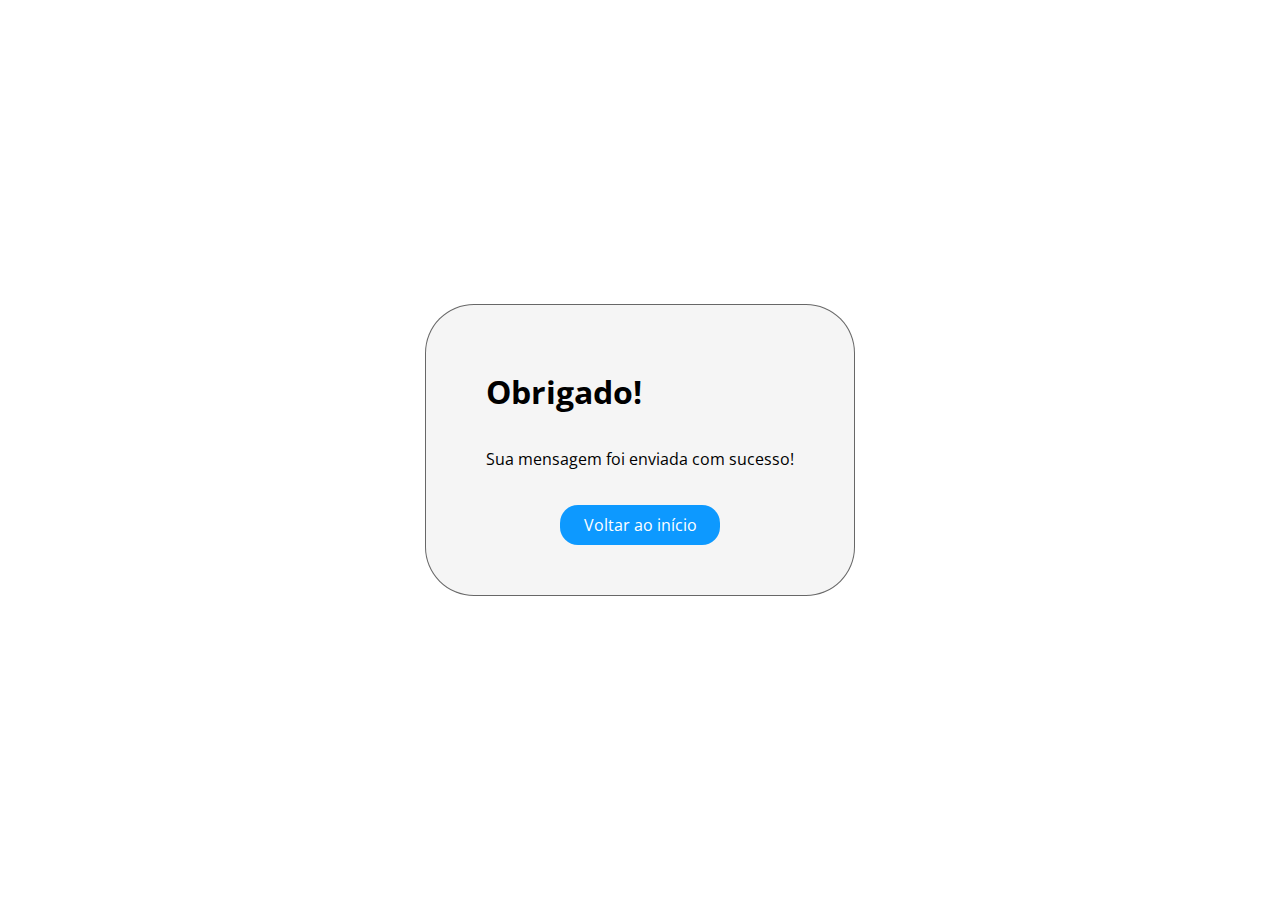
<file: thank-you.html>
<!DOCTYPE html>
<html lang="en">
<head>
    <meta charset="UTF-8">
    <meta http-equiv="X-UA-Compatible" content="IE=edge">
    <meta name="viewport" content="width=device-width, initial-scale=1.0">
    <link href="https://fonts.googleapis.com/css2?family=Open+Sans:wght@300;400;500;600;700;800&display=swap"
        rel="stylesheet">
    <link rel="stylesheet" href="assets/css/thank-you.css">
    <title>Obrigado!</title>
</head>
<body>
    <div class="container">
        <div class="thank-you">
            <h1 class="title">Obrigado!</h1>
            <p class="description">Sua mensagem foi enviada com sucesso!</p>
            <a href="/index.html" class="go-back-button">Voltar ao início</a>
        </div>
    </div>
</body>
</html>
</file>
<file: assets/css/thank-you.css>
*{
    box-sizing: border-box;
    margin: 0;
    font-family: 'Open Sans';
}

.container{
    display: flex;
    flex-direction: column;
    height: 100vh;
    align-items: center;
    justify-content: center;
    margin: 0 50px;
}

.thank-you{
    background: #F5F5F5;
    border: 1px solid rgba(0, 0, 0, 0.58);
    border-radius: 49px;
    padding: 50px 60px;
    display: flex;
    flex-direction: column;
}

.title{
    margin: 15px 0;
}

.description{
    margin: 20px 0;
}

.go-back-button{
    width: 160px;
    height: 40px;
    background: #0D99FF;
    border-radius: 18px;
    margin-top: 15px;
    color: white;
    text-decoration: none;
    display: flex;
    justify-content: center;
    align-items: center;
    align-self: center;
}
</file>
